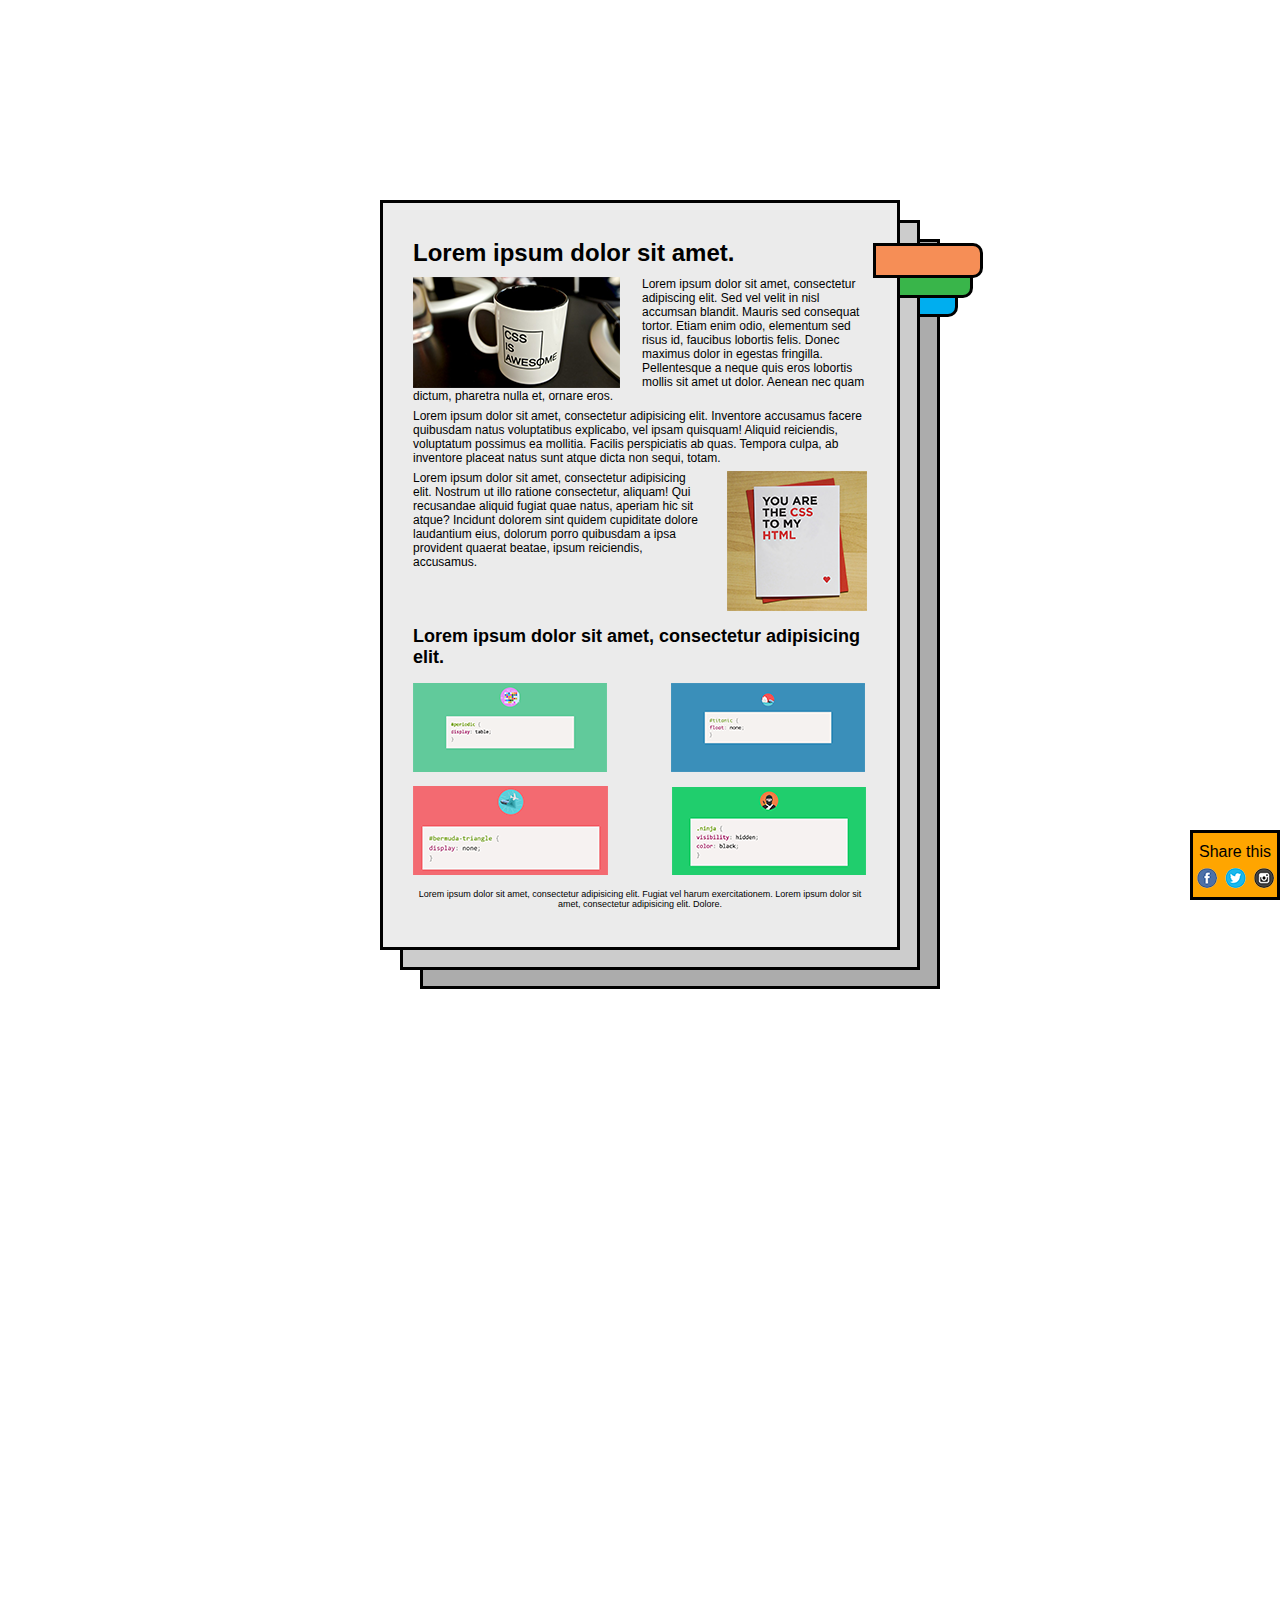
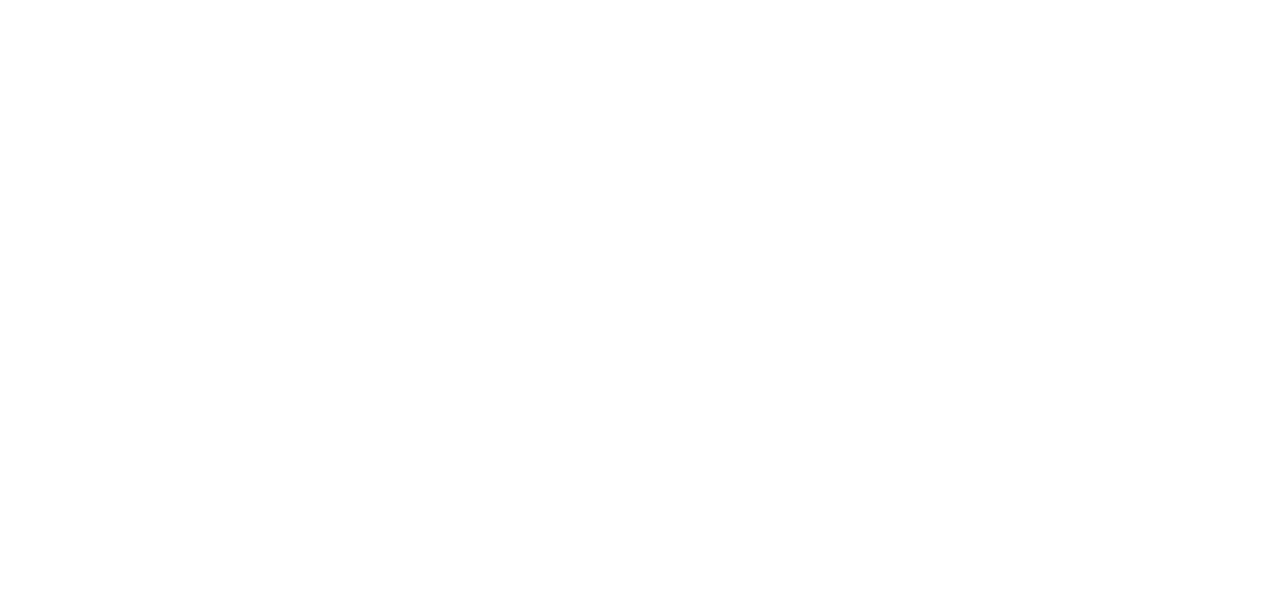
<file: index.html>
<!DOCTYPE html>
<html lang="en">
<head>
	<meta charset="UTF-8">
	<title>Float Position Task</title>
	<link rel="stylesheet" type="text/css" href="style.css">
</head>
<body>
<div class='wrap'>
	<div class='frame'>
			<div class="mark"></div>
			<h1>Lorem ipsum dolor sit amet.</h1>	
			<div class='content'>
				<img src="img/cup.png" alt="cup" class="left_pos">
				<p>Lorem ipsum dolor sit amet, consectetur adipiscing elit. Sed vel velit in nisl accumsan blandit. Mauris sed consequat tortor. Etiam enim odio, elementum sed risus id, faucibus lobortis felis. Donec maximus dolor in egestas fringilla. Pellentesque a neque quis eros lobortis mollis sit amet ut dolor. Aenean nec quam dictum, pharetra nulla et, ornare eros.</p>
				<p>Lorem ipsum dolor sit amet, consectetur adipisicing elit. Inventore accusamus facere quibusdam natus voluptatibus explicabo, vel ipsam quisquam! Aliquid reiciendis, voluptatum possimus ea mollitia. Facilis perspiciatis ab quas. Tempora culpa, ab inventore placeat natus sunt atque dicta non sequi, totam.</p>
				<img src="img/33.png" alt="sheet" class="right_pos">
				<p>Lorem ipsum dolor sit amet, consectetur adipisicing elit. Nostrum ut illo ratione consectetur, aliquam! Qui recusandae aliquid fugiat quae natus, aperiam hic sit atque? Incidunt dolorem sint quidem cupiditate dolore laudantium eius, dolorum porro quibusdam a ipsa provident quaerat beatae, ipsum reiciendis, accusamus. </p>
			</div>
			<div class="content">
				<h2>Lorem ipsum dolor sit amet, consectetur adipisicing elit.</h2>
				<img src="img/joke1.png" alt="joke1" class='jokes'>
				<img src="img/joke2.png" alt="joke2" class='jokes'>
				<img src="img/joke3.png" alt="joke3" class='jokes'>
				<img src="img/joke4.png" alt="joke4" class='jokes'>
			</div>
			<footer>
				Lorem ipsum dolor sit amet, consectetur adipisicing elit. Fugiat vel harum exercitationem. Lorem ipsum dolor sit amet, consectetur adipisicing elit. Dolore.
			<footer>
		
	</div>
	<div class="frame">
		<div class="mark"></div>
	</div>
	<div class="frame">
		<div class="mark"></div>
	</div>
</div>
<div class="share">
		<p>Share this</p>
		<img src="img/social-media-icons-the-circle-set.png">
</div>
</body>
</html>
</file>
<file: style.css>
* {
	box-sizing:border-box;
	
}
body {
	height: 2000px;
	font-family: 'PT Sans', sans-serif;
}
h1 {
	font-size: 24px;
	margin-bottom: 10px;
}
h2 {
	font-size:18px;}
p {
	font-size: 12px;
	margin-bottom: 6px;
	margin-top: 0px;

}
.wrap {
	position:relative;
	width:520px;
	margin:auto;
	margin-top: 200px;
}
.frame {
	width: 520px;
	height: 750px;
	border-style: solid;
	border-width: 3px;
	border-color:black;
	display: block;
	position: relative;

}

.frame:nth-child(1) {
	background-color: #ebebeb;
	z-index: 3;
	padding: 20px 30px 28px 30px;
}

.frame:nth-child(2) {
	background-color: #cccccc;
	left: 20px;
	margin-top: -730px;
	z-index: 2;
}

.frame:nth-child(3) {
	background-color: #acacac;
	left: 40px;
	margin-top: -731px;
	z-index: 1;
}

.mark {
	width: 110px;
	height:35px;
	width: 110px;
	height: 35px;
	position: absolute;
	background-color: blue;
	top: 40px;
	border-bottom-right-radius: 10px;
	border-top-right-radius: 10px;
	border-style: solid;
	border-width: 3px;
	
}

.frame:nth-child(1) .mark {
	left: 490px;
	background-color:#f68e56;
}
.frame:nth-child(2) .mark {
	left: 460px;
	background-color:#39b54a;
}
.frame:nth-child(3) .mark {
	left: 425px;
	background-color:#00aeef;
}

.left_pos{
	float: left;
	margin-right: 22px;
}
.right_pos {
	float: right;
	margin-left: 22px;
}
.content {
	display: inline-block;
}
.jokes {
	margin-bottom: 10px;
}
.jokes:nth-child(odd) {
	margin-left: 60px;
}
.share {
	width: 90px;
	height: 70px;
	background-color: orange;
	position:fixed;
	right: 0px;
	bottom:0px;
	z-index: 4;
	border-style: solid;
	border-width: 3px;
	border-color: black;
}
.share p {
	font-size:16px;
	margin-top: 10px;
	text-align: center;
}
.share img {
	display: block;
	margin: auto;
}
footer  {
	font-size: 9px;
	text-align: center;
}
</file>
